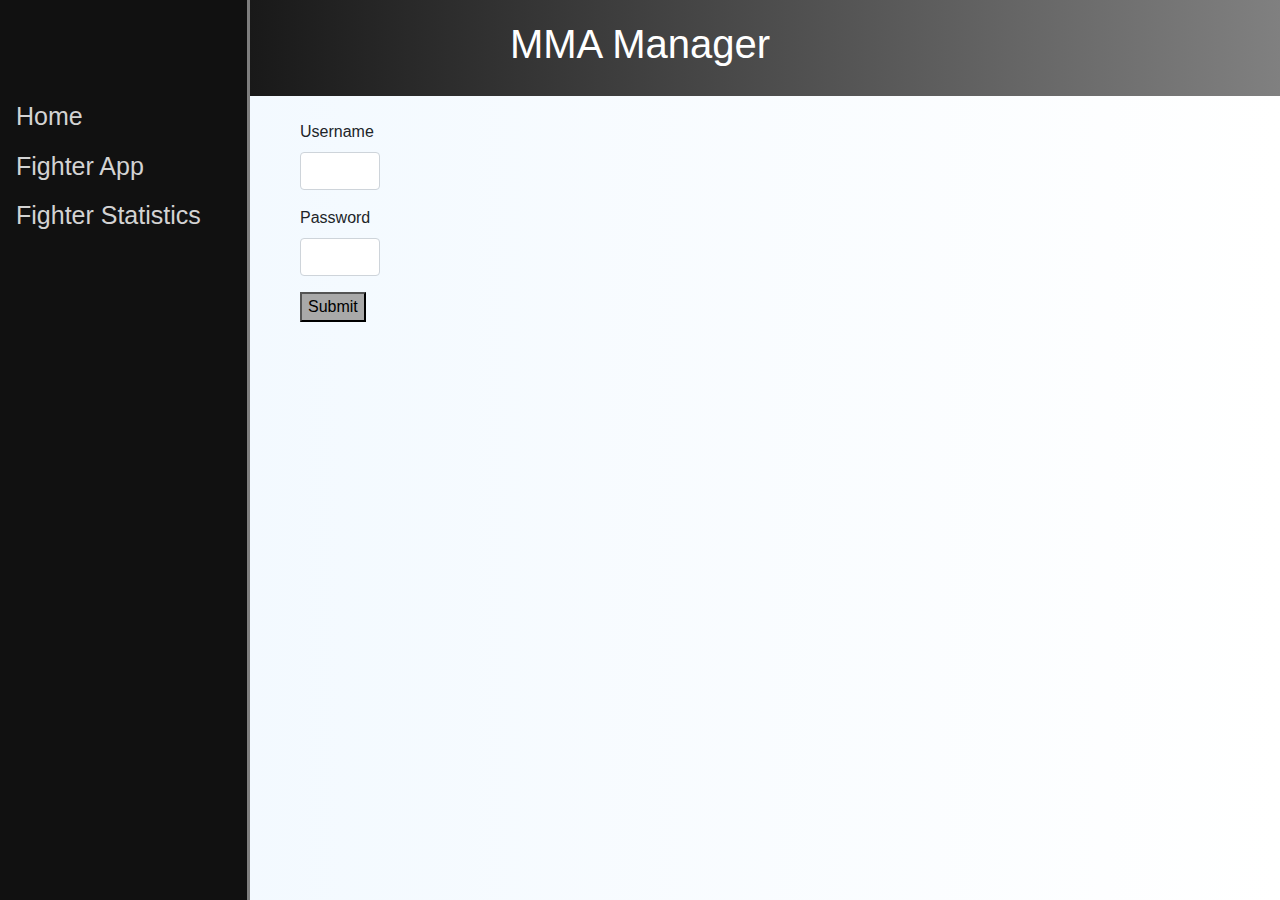
<file: src/main/resources/static/ProjectFrontEnd/Home.html>
<html>
    <head>
        <link rel="stylesheet" href="ProjectFrontEnd.css" />
        <link rel="stylesheet" href="https://stackpath.bootstrapcdn.com/bootstrap/4.4.1/css/bootstrap.min.css" integrity="sha384-Vkoo8x4CGsO3+Hhxv8T/Q5PaXtkKtu6ug5TOeNV6gBiFeWPGFN9MuhOf23Q9Ifjh" crossorigin="anonymous">
        <style>
            body {
                background: linear-gradient(to right, aliceblue, white);
            }
        </style>
    </head>

    <body>
        <form>
            <div class="banner" style="padding:20px; text-align:center; -webkit-text-fill-color:white; background:linear-gradient(to right, black, grey); z-index: 1;">
                    <div class="banner-content">
                    <h1>MMA Manager</h1>
                    </div>
            </div>

            <br>

            <div class="sidenav">
                <br><br><br>
                <a href='Home.html'>Home</a> 
                <a href="FighterApp.html">Fighter App</a>
                <a href='FighterStats.html'>Fighter Statistics</a>
            </div>

            <div class="form-group">
              <label for="username">Username</label>
              <input type="username" class="form-control" id="username" aria-describedby="username">
            </div>
            <div class="form-group">
              <label for="exampleInputPassword1">Password</label>
              <input type="password" class="form-control" id="exampleInputPassword1">
            </div>
            <button type="submit" class="loginButton">Submit</button>
          </form>
    </body>
</html>
</file>
<file: src/main/resources/static/ProjectFrontEnd/ProjectFrontEnd.css>
#submit {
    position: fixed;
    right: 990px;
    top: 850px;
}

.sidenav {
    height: 100%; 
    width: 250px; 
    position: fixed; 
    z-index: 1; 
    top: 0; 
    left: 0;
    background-color: #111; 
    overflow-x: hidden; 
    padding-top: 20px;
    border-right: outset;
    border-color: lightgrey;
  }

.sidenav a {
    padding: 6px 8px 6px 16px;
    text-decoration: none;
    font-size: 25px;
    color: lightgray;
    display: block;
  }

.sidenav a:hover {
    color: #f1f1f1;
}

.main {
    margin-left: 160px; 
    padding: 0px 10px;
}

@media screen and (max-height: 450px) {
    .sidenav {padding-top: 15px;}
    .sidenav a {font-size: 18px;}
}

.card {
    position: relative;
    left: 300px;
    top: 30px;
    border: solid;
    border-color: darkslategrey;
}

.inputCard {
    position: absolute;
    left: 300px;
}

.card-header {
    background-color: darkgray;
}

.form-group {
    margin-left: 300px;
    margin-right: 900px;
}

.table {
    margin-left: 300px;
    width: 80%;
}

#statsTable {
    width: 80%;
}
.loginButton {
    margin-left: 300px;
    background-color: darkgrey;
}

#firstName {
    width: 640px;
}

#secondName {
    width: 640px;
}

#height {
    width: 640px;
}

#weight {
    width: 640px;
}

#addNewFighterBtn {
    position: absolute;
    right: 914px;
    top: 800px;
}
</file>
